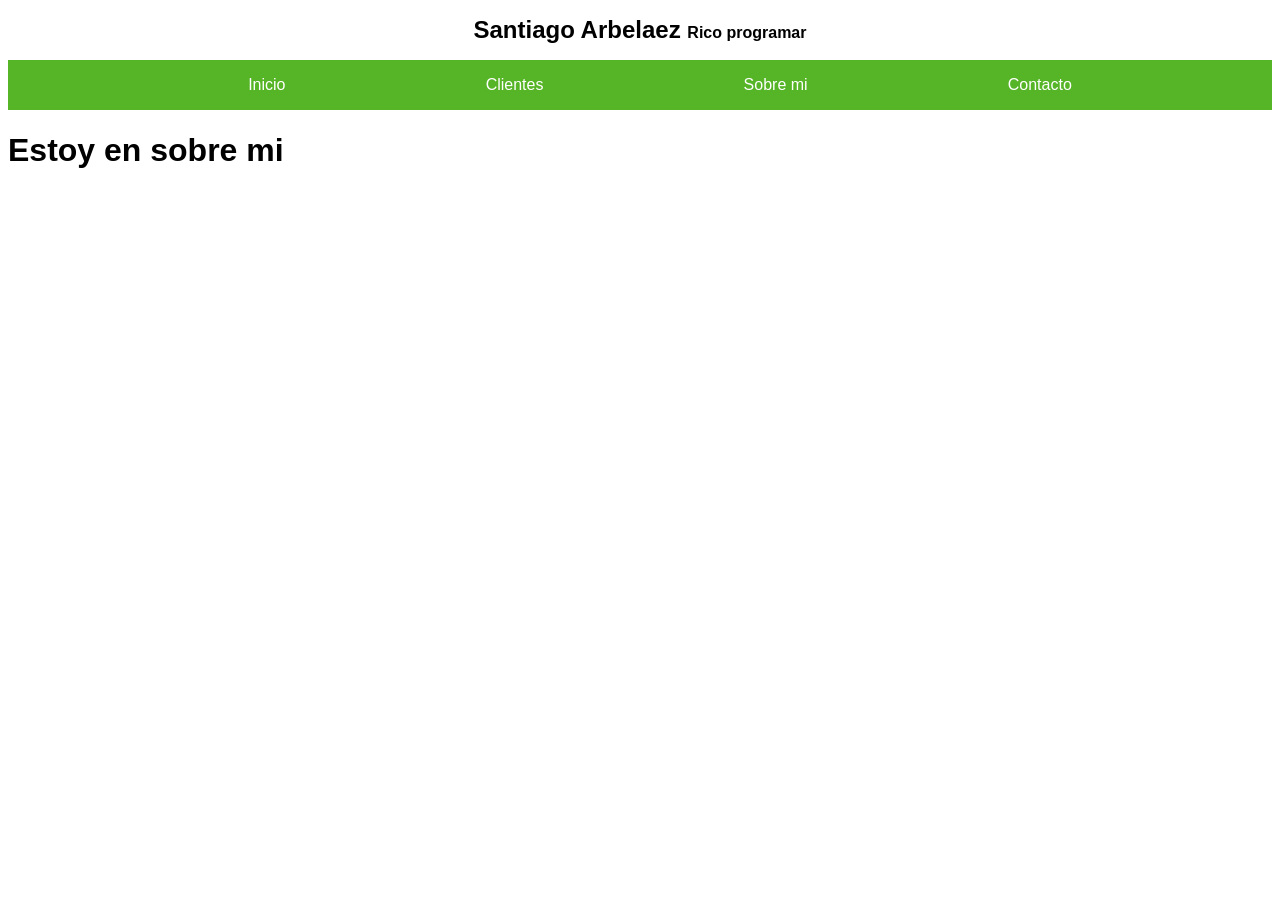
<file: frontend/views/pages/about_me.html>
<!DOCTYPE html>
<html lang="en">
<head>
    <meta charset="UTF-8">
    <meta name="viewport" content="width=device-width, initial-scale=1.0">
    <title>Home</title>

    <link rel="stylesheet" href="/frontend/css/styles.css">

    <script src="/frontend/js/components/navbarLoad.js"></script>
</head>
<body>
    <!-- Header -->
   <header class="header">
        <h1 class="title">Santiago Arbelaez <span class="subtitle">Rico programar</span></h1>
   </header><!--header-->

   <!-- Aqui voy a insertar el navbar -->
   <div 
   class="navbar-container"> 
   </div>


   

    <h1>Estoy en sobre mi</h1>
<body>
</html>
</file>
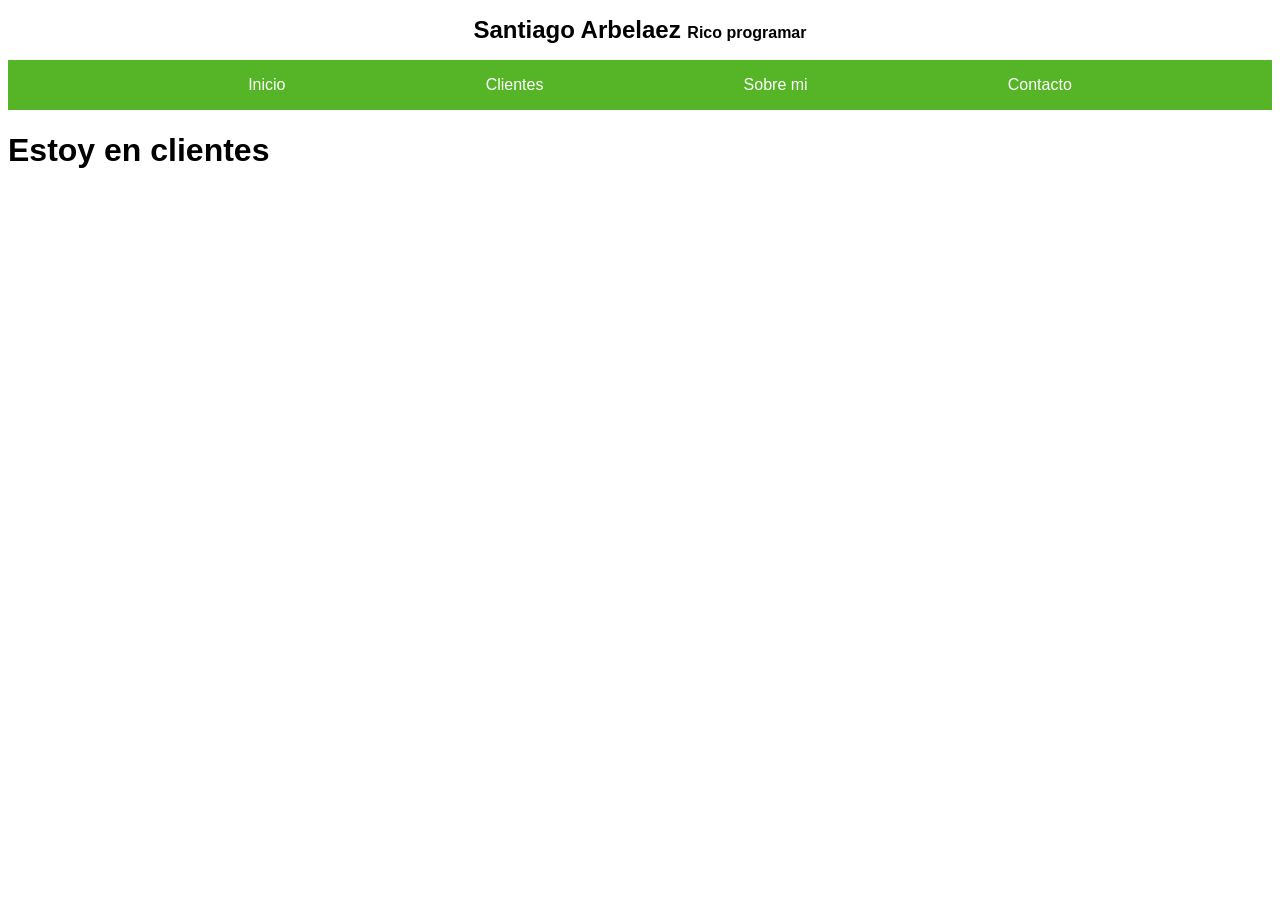
<file: frontend/views/pages/client.html>
<!DOCTYPE html>
<html lang="en">
<head>
    <meta charset="UTF-8">
    <meta name="viewport" content="width=device-width, initial-scale=1.0">
    <title>Home</title>

    <link rel="stylesheet" href="/frontend/css/styles.css">

    <script src="/frontend/js/components/navbarLoad.js"></script>
</head>
<body>
    <!-- Header -->
   <header class="header">
        <h1 class="title">Santiago Arbelaez <span class="subtitle">Rico programar</span></h1>
   </header><!--header-->

   <!-- Aqui voy a insertar el navbar -->
   <div 
   class="navbar-container"> 
   </div>


   

    <h1>Estoy en clientes</h1>
<body>
</html>
</file>
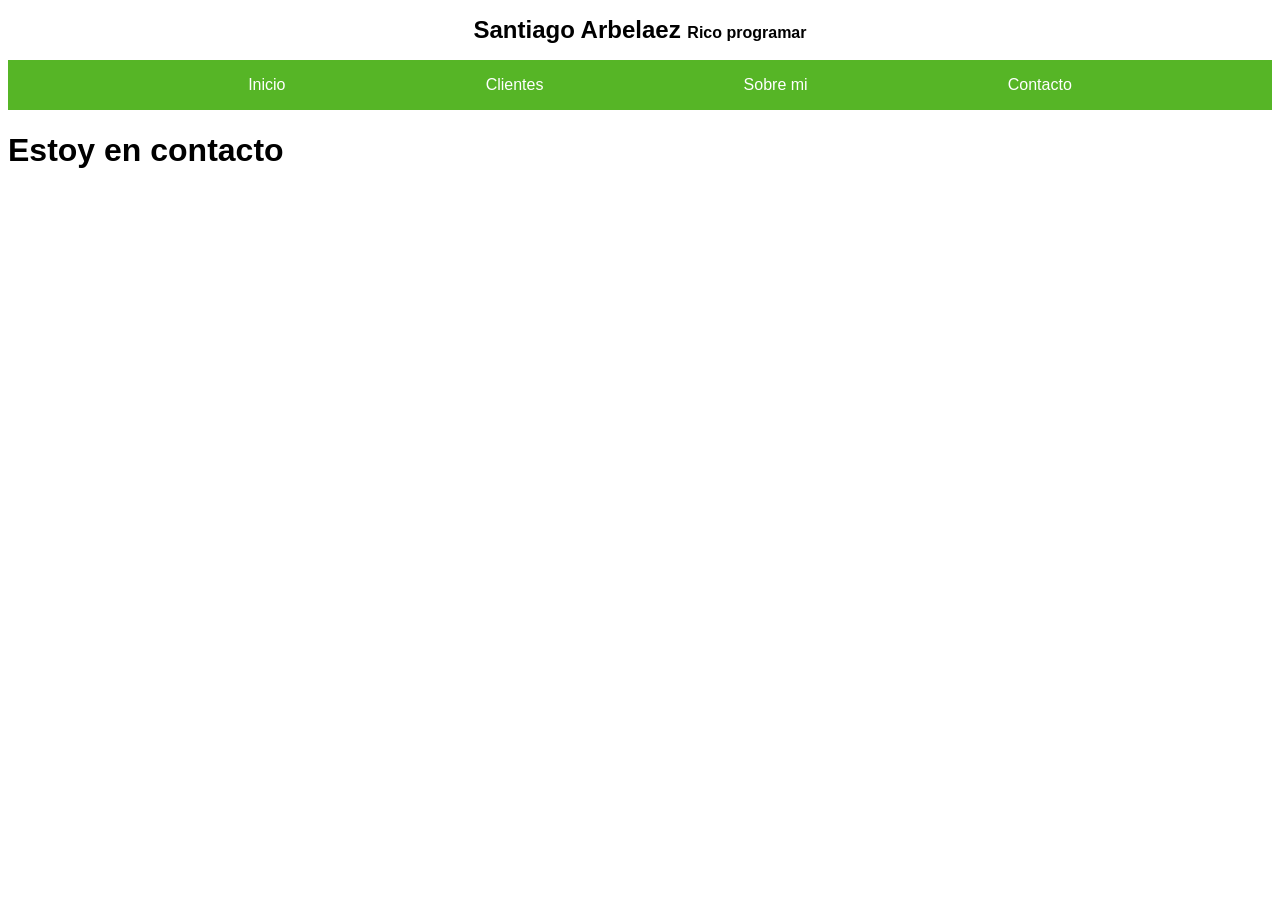
<file: frontend/views/pages/contact.html>
<!DOCTYPE html>
<html lang="en">
<head>
    <meta charset="UTF-8">
    <meta name="viewport" content="width=device-width, initial-scale=1.0">
    <title>Home</title>

    <link rel="stylesheet" href="/frontend/css/styles.css">

    <script src="/frontend/js/components/navbarLoad.js"></script>
</head>
<body>
    <!-- Header -->
   <header class="header">
        <h1 class="title">Santiago Arbelaez <span class="subtitle">Rico programar</span></h1>
   </header><!--header-->

   <!-- Aqui voy a insertar el navbar -->
   <div 
   class="navbar-container"> 
   </div>


   

    <h1>Estoy en contacto</h1>
<body>
</html>
</file>
<file: frontend/css/styles.css>
:root{
    --primary-50:	#F5FAF2;
    --primary-100: #E1F2D8;
    --primary-200:	#CDE9BF;
    --primary-300:	#B9E0A5;
    --primary-400:	#A5D88C;
    --primary-600:	#7EC759;
    --primary-700:	#6ABE3F;
    --primary-800:	#56B526;
    --primary-900:	#42AD0C;      
    --primary-950:	#39A900;

    --secundary-50:	#F9FCFA;
    --secundary-100:	#E9F3ED;
    --secundary-200:	#D0E6DA;
    --secundary-300:	#B2D6C1;
    --secundary-400:	#91C5A6;
    --secundary-500:	#6EB28B;
    --secundary-600:	#4DA170;
    --secundary-800:    #168444;

    --tertiary-50: #FCFAFC;
    --tertiary-100: #F3ECF3;
    --tertiary-200: #E5D8E7;
    --tertiary-300: #D4BED7;
    --tertiary-400: #C2A2C6;
    --tertiary-500: #AE84B3;
    --tertiary-600: #9C68A2;
    --tertiary-700: #8B4E92;
    --tertiary-800: #7D3A86;
    --tertiary-900: #742C7D;
    --tertiary-950: #71277A;

    --white: #ffffff;
    --black: #000000;
    --gray-50: #181818;
    --gray-100: #242424;
    --gray-200: #3D3D3D;
    --gray-300: #565656;
    --gray-400: #6E6E6E;
    --gray-500: #878787;
    --gray-600: #9F9F9F;
    --gray-700: #B8B8B8;
    --gray-800: #D1D1D1;
    --gray-900: #E9E9E9;
    --gray-950: #F6F6F6;

    /* Font-family */
    --main-font: Helvetica, arial, sans-serif;

    /* Font-size */
    --fs-xxxxl: 8.0rem; /* Ultra grande */
    --fs-xxxl: 6.4rem; /* Sueper grande */
    --fs-xxl: 4.8rem; /* Extra rande */
    --fs-xl: 4.0rem; /* Muy grande */
    --fs-lg: 3.2rem; /* Grande */
    --fs-md: 2.4rem; /* Mediano */
    --fs-sm: 2.0rem; /* pequeño */
    --fs-xs: 1.6rem; /* base */
    --fs-xxs: 1.4rem; /* Extra extra pequeño */
    --fs-xxxs: 1.2rem; /* Minimo */
}

/* Globals */
html {
    margin: 0;
    box-sizing: border-box;
    font-size: 62.5%;
    font-family: var(--main-font);
}
*, *:before, *:after {
    box-sizing: inherit;
}

body {
    font-size: 1.6rem;
}

.header {
    width: 100%;
    text-align: center;
}

.title {
    font-size: var(--fs-md);
}

.subtitle{
    font-size: var(--fs-xs);
}

a {
    text-decoration: none;
    color: white;
}

.navbar{
    background-color: var(--primary-800);
    padding: 16px 0;
    margin: auto;
}

.navbar__list{
    list-style: none;
    margin: 0 auto;
}

/* hero */

.hero__button {
    color: var(--black);
}

@media(width > 768px){
    
    .navbar__list{
        display: flex;
        flex-direction: row;
        justify-content: space-evenly;
    }
}
</file>
